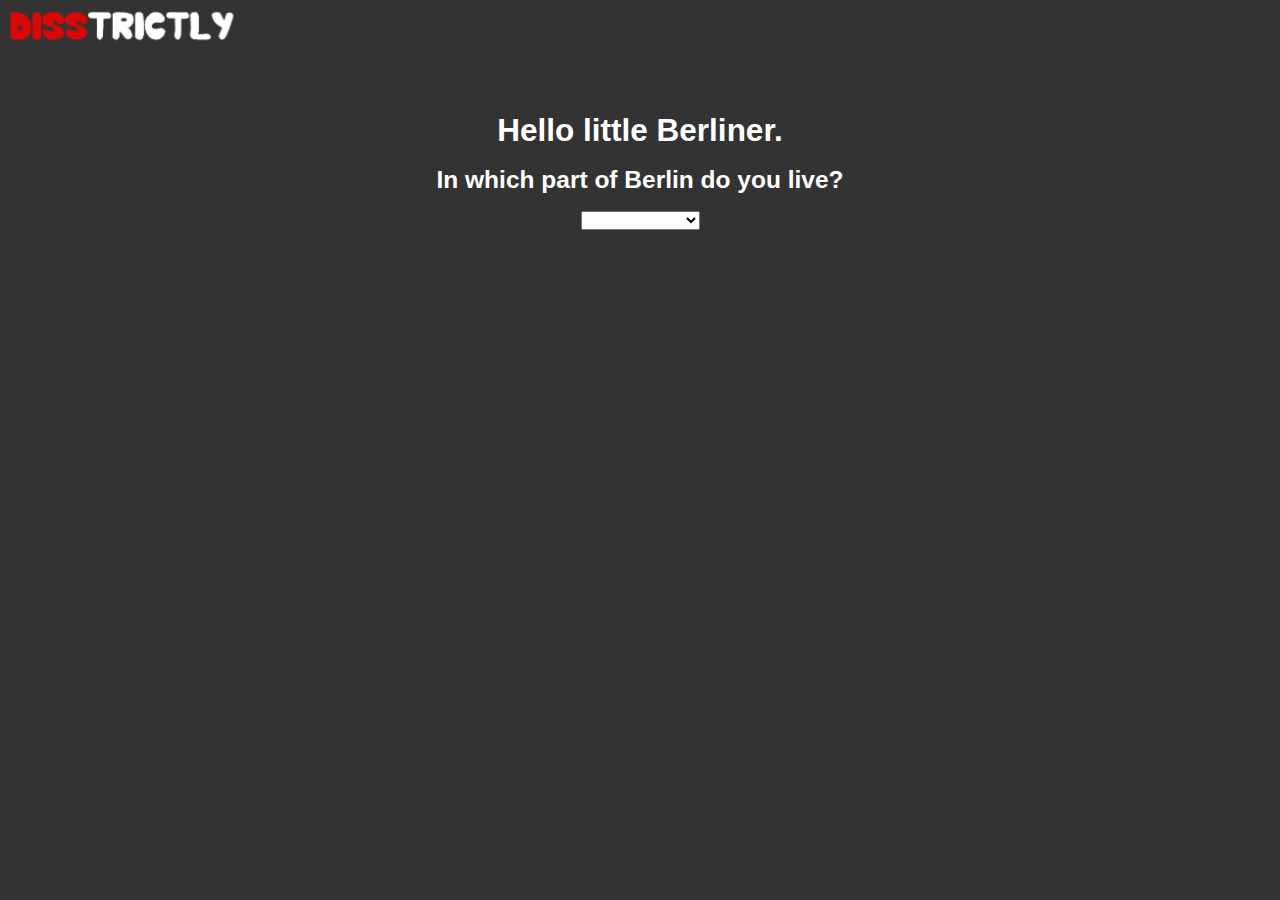
<file: app/index.html>
<!doctype html>
<html>
<head>
    <meta charset="utf-8">
    <meta http-equiv="X-UA-Compatible" content="IE=edge,chrome=1">
    <title>Disstrictly</title>

    <link rel="stylesheet" href="styles/main.css">
    
</head>
<body ng-app="App">

    <section ng-view></section>

    <!-- Libs -->
    <script src="lib/jquery-1.10.2.min.js"></script>
    <script src="lib/underscore.js"></script>
    <script src="lib/angular.min.js"></script>
    <script src="lib/angular-route.min.js"></script>
    <script src="lib/angular-cookies.min.js"></script>
    <script src="http://connect.soundcloud.com/sdk.js"></script>

    <!-- Our Angular files -->
    <script src="scripts/config.js"></script>
    <script src="scripts/imagesctrl.js"></script>
    <script src="scripts/soundsctrl.js"></script>
    <script src="scripts/endingsctrl.js"></script>
    <script src="scripts/homectrl.js"></script>

</body>
</html>
</file>
<file: app/styles/main.css>
body {
	padding-top: 10px;
	padding-bottom: 40px;
	margin: 0;
	font-family: Arial, "Lucida Grande", sans-serif;
	font-size: 14px;
	line-height: 20px;
	color: #ffffff;
	background-color: #333333;
  text-align: center;
}

h1,
h2,
h3
{
  margin: 10px 0;
  font-family: inherit;
  font-weight: bold;
  line-height: 40px;
  color: inherit;
  text-rendering: optimizelegibility;
}

p {
  font-size: 24.5px;
  line-height: 30px;
}
h1 {
  font-size: 38.5px;
}

h2 {
  font-size: 31.5px;
}

h3 {
  font-size: 24.5px;
}

.sadcaption,
.happycaption{
	margin-top: 50px;
}

.caption{
	margin-top: 100px;
}

ul {
  list-style-type: none;
  margin: 10px 0;
  padding: 0;
}

li {
	position: relative;
}

img {
	position: absolute;
	top: 10px
	left: 0px;
}

.logo{
	vertical-align: left;
	margin-bottom: 10px;
	max-height: 50px;
}

.happy, .sad{
	max-height: 300px;
  margin: 100px auto 0;
  position: static;
}

.imgcheck {
	display: none;
	z-index: 1020;
}

.selected .imgcheck {
	display: inline;
}

.btn, .btn-playagain, .btn-giveup  {
  display: inline-block;
  margin: 0;
  padding: 9px 60px;
  border: 1px solid transparent;
  border-radius: 2px;
  color: #ffffff;
  vertical-align: middle;
  text-align: center;
  font-weight: bold;
  font-size: 18px;
  font-family: Arial, "Lucida Grande", sans-serif;
  cursor: pointer;
  outline: none;
  -webkit-transition: all 0.15s ease-in-out;
  -moz-transition: all 0.15s ease-in-out;
  -o-transition: all 0.15s ease-in-out;
  transition: all 0.15s ease-in-out;
  -webkit-box-sizing: border-box;
  -moz-box-sizing: border-box;
  box-sizing: border-box;
}

.btn{

  background-color: #F40000;
  border-color: #F40000;

}

.btn-playagain {

  background-color: #F40000;
  border-color: #F40000;
 
}

.btn-giveup{

  background-color: #666968;
  border-color: #666968;

}

.row {
  /*width: 940px;*/
  *zoom: 1;
}

.row:before,
.row:after {
  display: table;
  line-height: 0;
  content: "";
}

.row:after {
  clear: both;
}

[class*="span"] {
  float: left;
  min-height: 1px;
  margin-left: 20px;
}

.container {
  
  width: 940px;
  margin-right: auto;
  margin-left: auto;
  *zoom: 1;
}

.container:before,
.container:after {
  display: table;
  line-height: 0;
  content: "";
}

.container:after {
  clear: both;
}

.span5 {
  width: 380px;
}

.span4 {
  width: 300px;
}

.navbar {
  *position: relative;
  *z-index: 2;
  margin-bottom: 20px;
  overflow: visible;
}
.navbar-fixed-bottom {
  position: fixed;
  right: 0;
  left: 0;
  z-index: 1030;
  margin-bottom: 0;
  bottom: 0;
  background-color: #333333;

}

.navbar-fixed-top {
  position: fixed;
  top: 0;
  right: 0;
  left: 0;
  margin-bottom: 0;
  padding-right: 0;
  padding-left: 0;
  text-align: left;
}


.images-list {
	margin: 0 auto;
	width: 900px;
}

.images-item {
	float: left;
	height: 300px;
	width: 300px;
	vertical-align: middle;
	border: 0;
	-ms-interpolation-mode: bicubic;
	/*width: 33%;
	height: 33%;*/
}
.images-item input[type=checkbox] {
	display:none;
	position: absolute;
}

.images-item img {
  height: 300px;
  width: 300px;
}
.images-item img.imgcheck {
  height: 80px;
  width: 80px;
  left: 110px;
  top: 110px;
}
.images-item.selected {

	border: 0px solid #EB44A5;
}

.row {
  padding-bottom: 100px;
}

.player {
  width: 500px;
  height: 150px;
  background: url('../styles/img/ajax-loader.gif') no-repeat 50% 50%;
  margin: 0 auto 50px; 
  position: relative;
}

.hider {
  background-color: #f9f9f9;
  position: absolute;
  top: 10px;
  left: 60px;
  z-index: 999;
  width: 330px;
  height: 50px;
}

img.imgwaiting {
  position: static;
}
</file>
